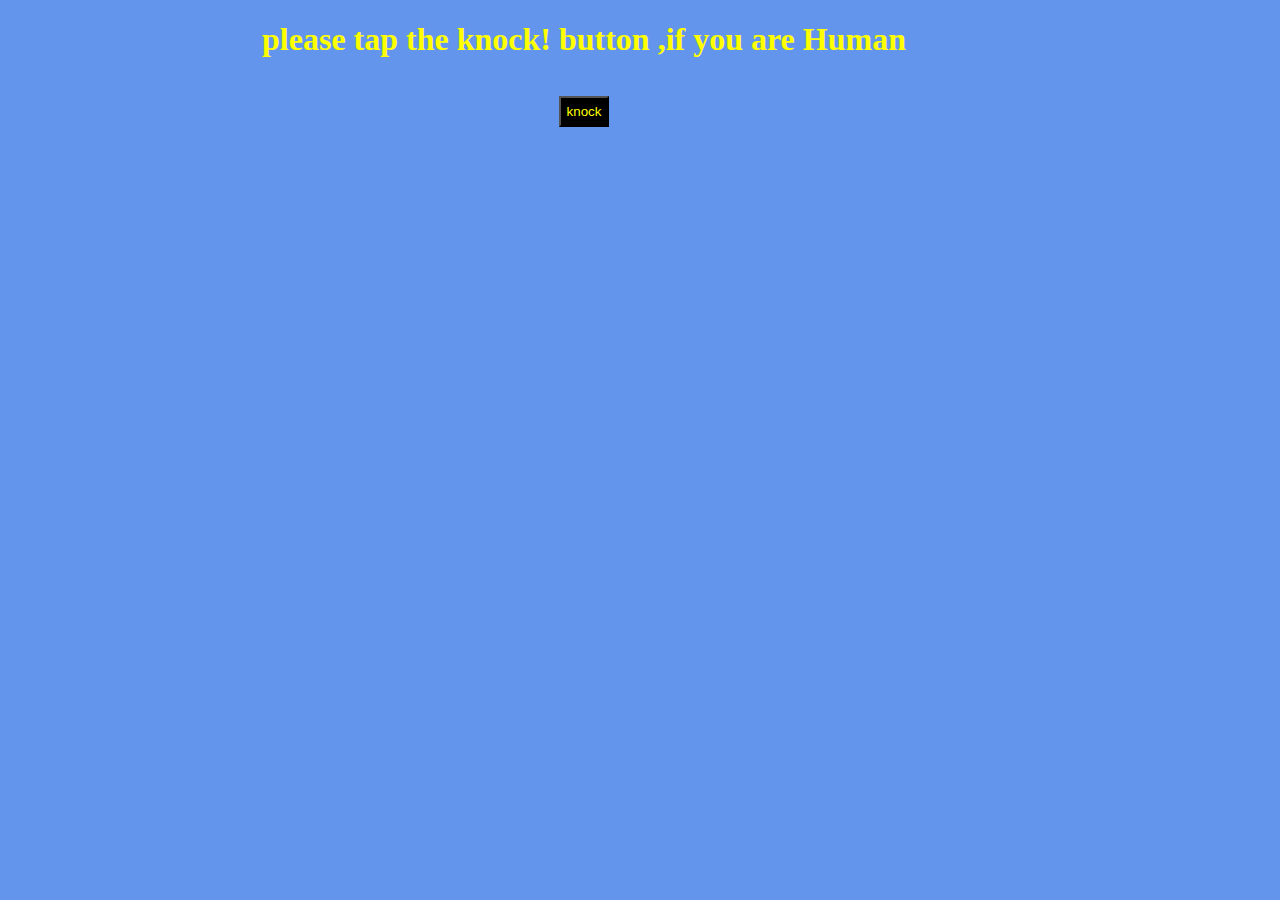
<file: docs/index.html>
<!DOCTYPE html>
<html lang="en">
<head>
    <meta charset="UTF-8">
    <meta http-equiv="X-UA-Compatible" content="IE=edge">
    <meta name="viewport" content="width=device-width, initial-scale=1.0">
    <link rel="stylesheet" href="style.css">
    <title>my portfolio</title>
</head>
<body>
   <h1>please tap the knock! button ,if you are Human</h1> 
   <p id="demo"></p>
   <p id="display"></p>
   
   <a href="#" id="link">  <button>knock</button></a>
   <h2> </h2>
   
  
   

</body>
<script>
    var h1=document.querySelector("h1")
    var demo=document.getElementById("demo")
    var display=document.getElementById("display")
    var button=document.querySelector("button")
    var a=document.getElementById("link")
    var h2=document.querySelector("h2")
    
    
    var array=["dedication","discipline","determination"]
    var numbers=[80,55,2,90] //used it to program color and display selection
    var h2=document.querySelector("h2")

link.addEventListener("click",clicked)
function clicked(e){
    h1.innerHTML=""
    button.style.display="none"
    
 var i= Math.floor(Math.random()*numbers.length)
 var item=numbers[i]
    if(item==80){
        demo.innerHTML="This little light of mine, I'm gonna let it shine"
        demo.style.color='red'
        setTimeout(function(){
            demo.innerHTML="Even on slow days,I still love the thrill of the chase"
        demo.style.color="yellow"
        },2000)

h2.innerHTML="hold on pls,loading..."
        setTimeout(function(){
            window.location.href="show.html" 
        },6000) 
    }
        else if(item==55){
        demo.innerHTML="Even on slow days,I still love the thrill of the chase"
        demo.style.color="purple"
        setTimeout(function(){
            demo.innerHTML="Marathon for life"
        demo.style.color="yellow"
        },2000)
        h2.innerHTML="hold on pls,loading..."
        setTimeout(function(){
            window.location.href="show.html" 
        },6000) 
    
    }
  else  if(item==2){
        demo.innerHTML="onward like the Navy"
        demo.style.color="navy" 
        
        setTimeout(function(){
            demo.innerHTML="geniuses are made not born"
        demo.style.color="yellow"
        },2000)
        h2.innerHTML="hold on pls,loading..."
        setTimeout(function(){
            window.location.href="show.html" 
        },6000)     
  
    }
  else  if(item==90){

    demo.innerHTML="geniuses are made not born"
        demo.style.color="green"
        setTimeout(function(){
        demo.innerHTML="hardwork beats talent when talent doesn't work hard"
        demo.style.color='white'
    },2000)
    h2.innerHTML="hold on pls,loading..."
    setTimeout(function(){
            window.location.href="show.html" 
        },6000)  
  }

//h2.innerHTML= `<a href="show.html"> "click me to come in"</a>` /*will only be set into motion by
//knock button*/

}








</script>
</html>
</file>
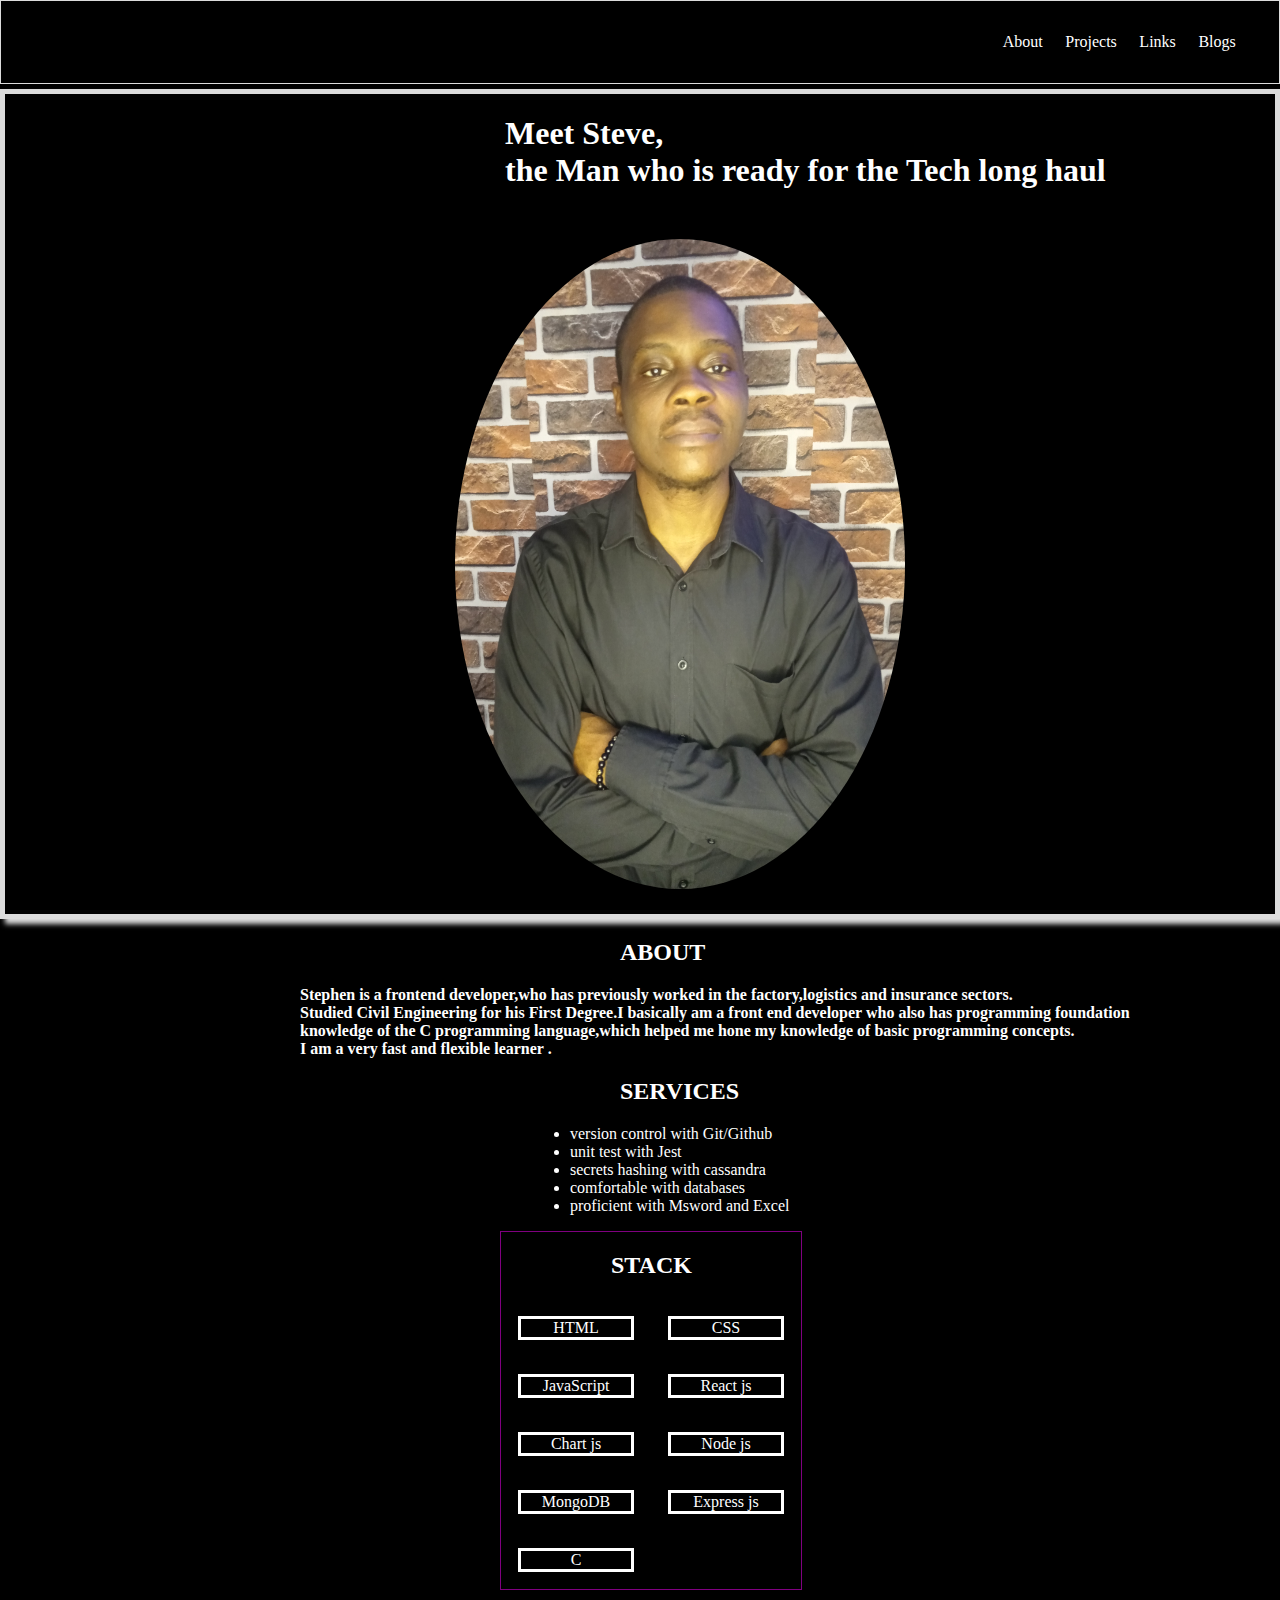
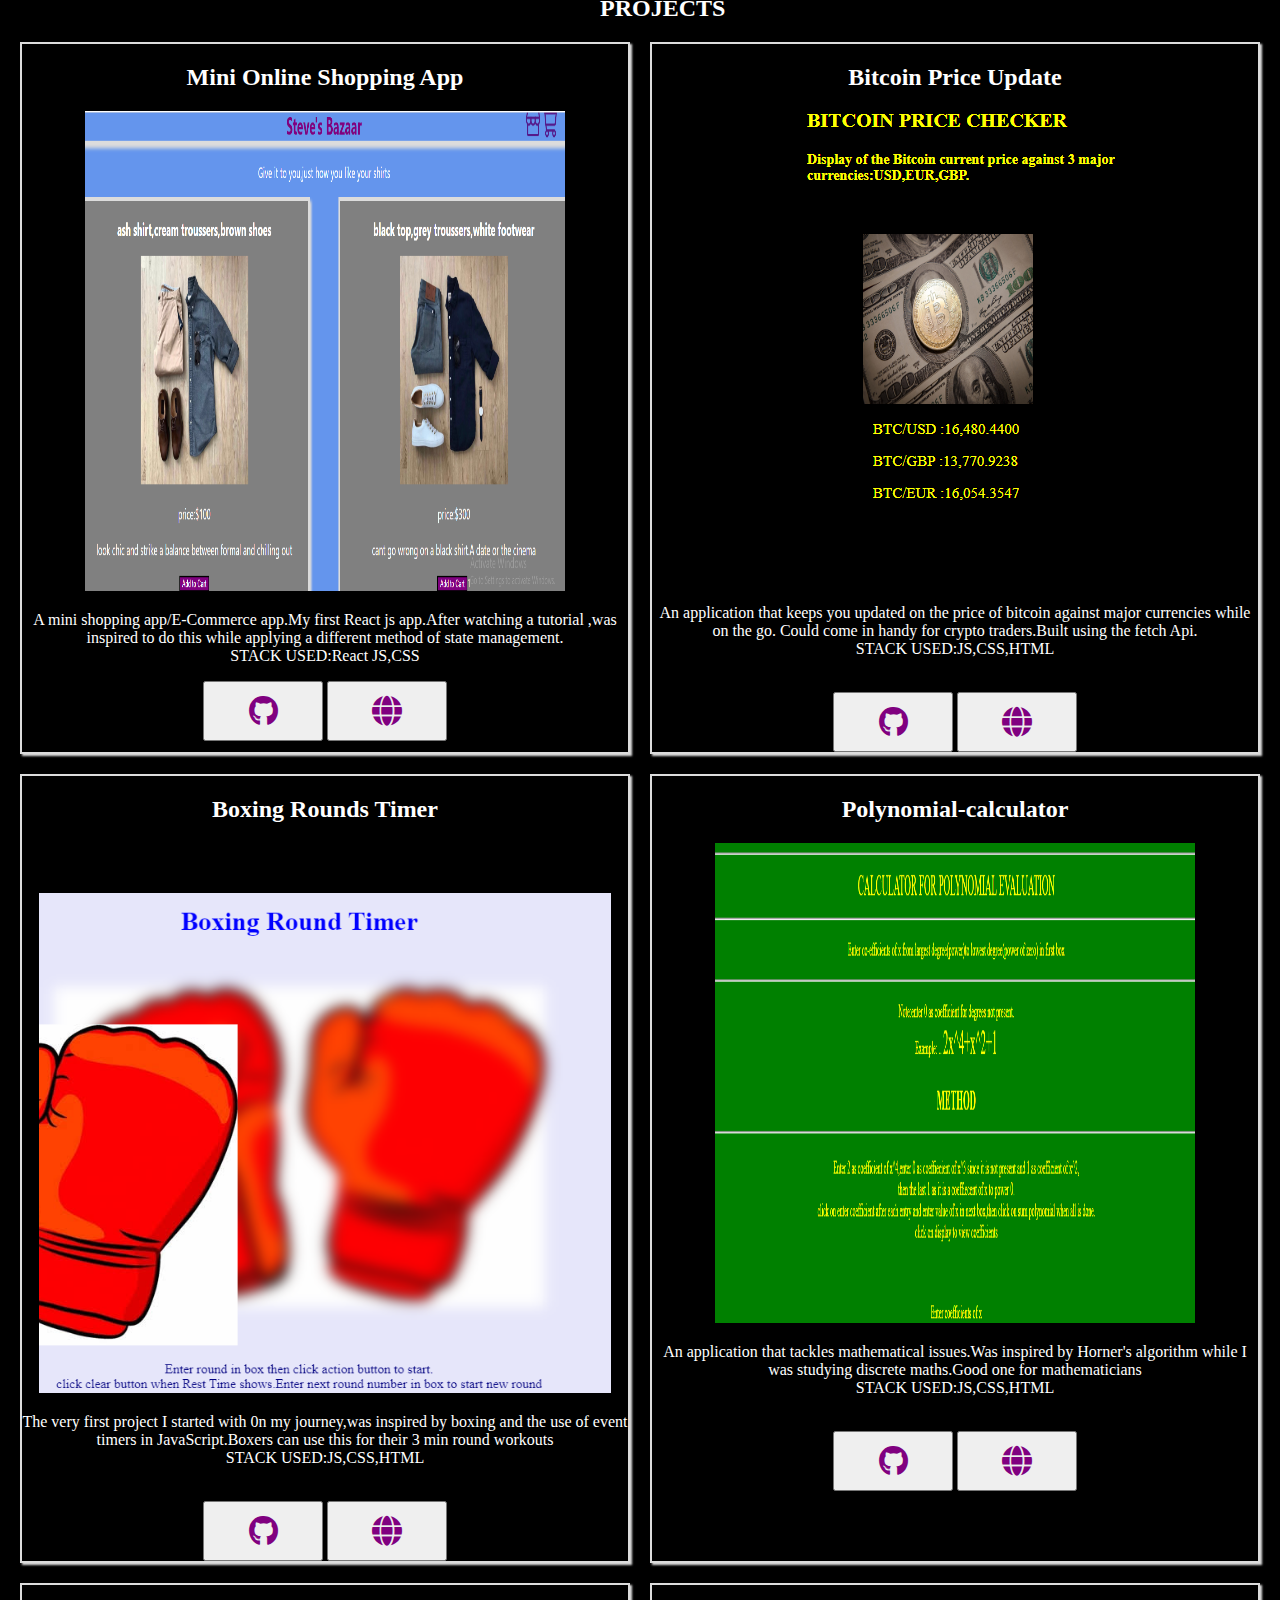
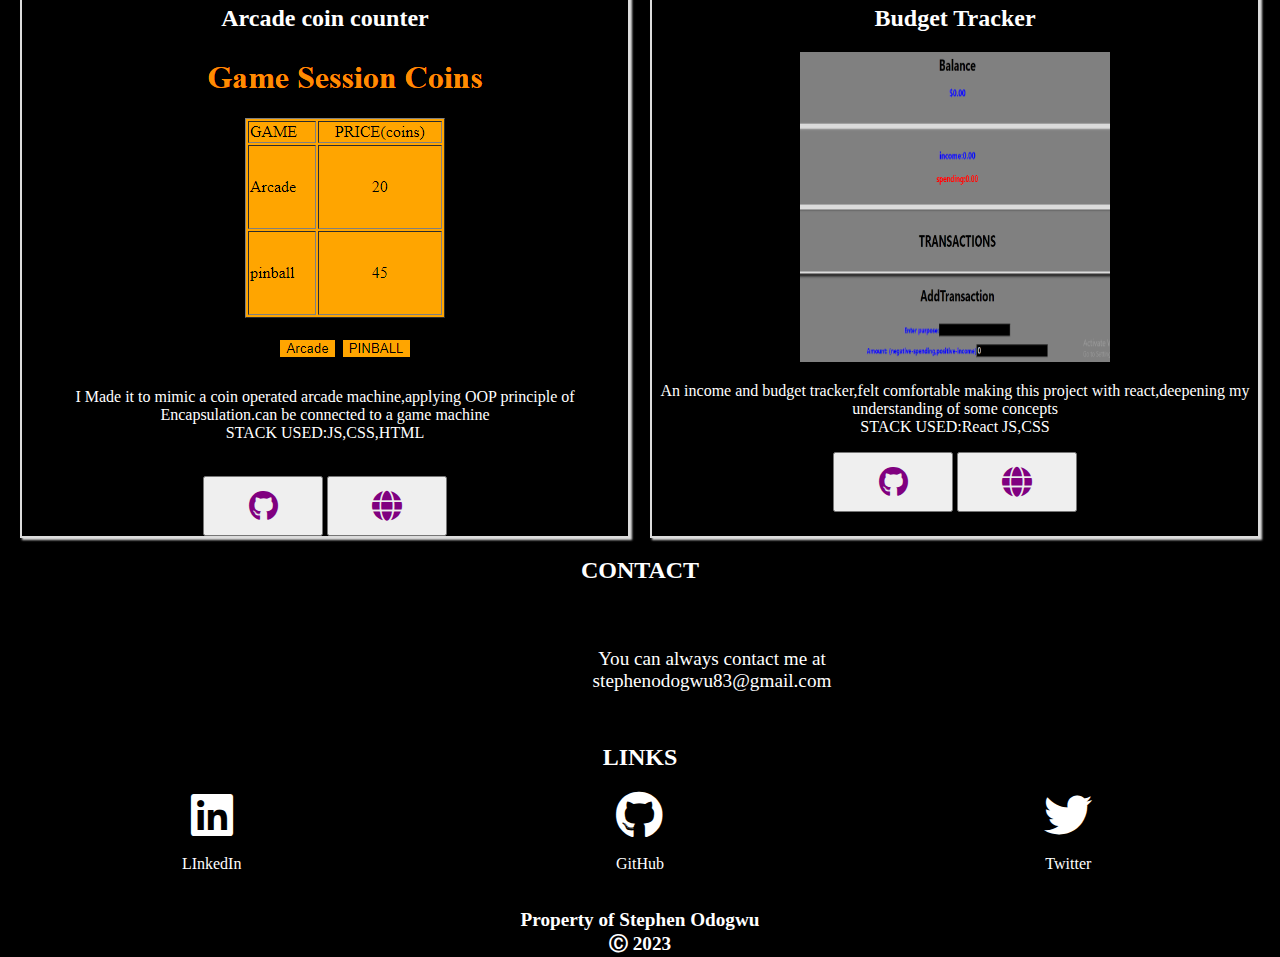
<file: docs/show.html>
<!DOCTYPE html>
<html lang="en">
<head>
    <meta charset="UTF-8">
    <meta http-equiv="X-UA-Compatible" content="IE=edge">
    <meta name="viewport" content="width=device-width, initial-scale=1.0">
    <link rel="stylesheet" href="show.css">
    <link rel="stylesheet" href="https://cdnjs.cloudflare.com/ajax/libs/font-awesome/6.2.1/css/all.min.css">
    <title>portfolio</title>
</head>
<body>
    <header>
        <div class="sidebar" style="display:none" id="mybar">
            <button onclick="toClose()"  class="bar-kid"> &times</button>
            <a  id="about"  href="#forabout">About</a>
            <a    id="projects" href="#forprojects">Projects</a>
            <a    id="links" href="#forlinks">Links</a>
            <a    id="blogs" href="https://hashnode.com/@Stevepurpose">Blogs</a>
        
    
        </div>
    
        <div class="door">
            <button class="door-button" onclick="toOpen()">&#x2630</button>
        </div>

        <nav class="right">
            <a  id="about"  href="#forabout">About</a>
            <a    id="projects" href="#forprojects">Projects</a>
            <a    id="links" href="#forlinks">Links</a>
            <a    id="blogs" href="https://hashnode.com/@Stevepurpose">Blogs</a>
            
          </nav> 
    </header>

    <main>

        <div id="logo">
            <h1 id="intro"> Meet Steve,<br>the Man who is ready for the Tech long haul</h1>
        
            <img src="./pics/picport.jpg" id="mid">
        
        </div>
        
        
        <div id="forabout">
            <h2 class="special">ABOUT</h2>
            <p id="demo"><strong>Stephen is a frontend developer,who has previously worked in the factory,logistics and insurance sectors. <br>
                Studied Civil Engineering for his First Degree.I basically am a front end developer who also has programming foundation<br>
                knowledge of the C programming language,which helped me hone my knowledge of basic programming concepts.<br>
                I am a very fast and flexible learner .</strong></p>
                <h2 class="special">SERVICES</h2>
                <ul>
                    <li>version control with Git/Github</li>
                    <li>unit test with Jest</li>
                    <li>secrets hashing with cassandra</li>
                    <li>comfortable with databases</li>
                    <li>proficient with Msword and Excel</li>
                </ul>


        </div>

        <div class="skills">
            <h2 id="stacker"> <strong>STACK</strong></h2>
            <div class="stack">
        <div id="SA">HTML</div>
        <div id="SB">CSS</div>
        <div id="SC">JavaScript</div>
        <div id="SD">React js</div>
        <div id="SE">Chart js</div>
        <div id="SF">Node js</div>
        <div id="SG">MongoDB</div>
        <div id="SH">Express js</div>
        <div id="SI">C</div>
           </div>
        </div>

        <div class="outcast">
            <h2 id="projector"> <strong>PROJECTS</strong></h2>
            
            
                <div id="forprojects">
                    
                
                    <section id="secA" >
                        <h2><strong> Mini Online Shopping App</strong> </h2>
                         <img src="./pics/ecomm.png" alt="prices" id="shopping">
                        <p id="read"  >A mini shopping  app/E-Commerce  app.My first React js app.After watching a tutorial ,was inspired to do this while applying
                            a different method of state management.<br/><span>STACK USED:React JS,CSS</span> </p>
                        <button  class="but2"><a href="https://github.com/Stevepurpose/Ecommerce-mockup"><i class="fab fa-github" style="font-size: 30px; color: purple;"></i></a></button>
                        <button  class="but2"><a href="https://stevepurpose.github.io/Ecommerce-mockup/"><i class="fas fa-globe" style="font-size: 30px; color: purple;"></i></a></button>
                          </section>
                        
            
            
            <section id="secB">
            <h2> <strong> Bitcoin Price Update</strong></h2>
            <img src="./pics/BTChecker.png" alt="BTC-Check" id="btc">
            <p id="read">An application that keeps you updated on the price of bitcoin against major currencies while on the go.
            Could come in handy for crypto traders.Built using the fetch Api.<br/><span>STACK USED:JS,CSS,HTML</span>
            </p>
            <br><button  class="but2"><a href="https://github.com/Stevepurpose/BTC-Check"><i class="fab fa-github" style="font-size: 30px; color: purple;"></i></a></button>
            <button  class="but2"><a href="https://stevepurpose.github.io/BTC-Check/"><i class="fas fa-globe" style="font-size: 30px; color: purple;"></i></a></button>
            </section>
            
            <section id="secC" >
            <h2 id="puncher"><strong>Boxing Rounds Timer</strong></h2>
            
            <img src="./pics/Boxpic.png" alt="Boxing  Round Timer"  id="boxer">
            <div id="secC-sub">
            <p id="read" >The very first project I started with 0n my journey,was inspired by boxing and the use of event timers in JavaScript.Boxers can use this for their 3 min round workouts<br/><span>STACK USED:JS,CSS,HTML</span></p>
            <br><button  class="but2"><a href="https://github.com/Stevepurpose/Boxing-rounds-timer"><i class="fab fa-github" style="font-size: 30px; color: purple;"></i></a></button>
            <button  class="but2"><a href="https://stevepurpose.github.io/Boxing-rounds-timer/"><i class="fas fa-globe" style="font-size: 30px; color: purple;"></i></a></button>
            </div>
            </section>
            
            <section id="secD" >
                <h2><strong>  Polynomial-calculator </strong></h2>
                <div id="secD-sub">
                <img src="./pics/polycalcu.png" alt="polynomial-calculator" id="poly">
                </div>
                <div id="secD-two">
              <p id="read"> An application that tackles mathematical issues.Was inspired by Horner's algorithm while I was studying discrete maths.Good one for mathematicians<br/><span>STACK USED:JS,CSS,HTML</span></p>
            <br><button   class="but2"><a href="https://github.com/Stevepurpose/polynomial-Evaluate"><i class="fab fa-github" style="font-size: 30px; color: purple;"></i></a></button>
            <button   class="but2"><a href="https://stevepurpose.github.io/polynomial-Evaluate/"><i class="fas fa-globe" style="font-size: 30px; color: purple;"></i></a></button>
            </div>
            
            </section>
            
            
            <section id="secE">
              <h2><strong>  Arcade coin counter</strong></h2> 
                <img src="./pics/arcadepic.png" alt="Arcade pay" id="arc">
                <div  id="secE-sub"  >
             <p id="read" >I Made it to mimic a coin operated arcade machine,applying OOP principle of Encapsulation.can be connected to a game machine<br/><span>STACK USED:JS,CSS,HTML</span> </p>
            <br><button  class="but2"><a href="https://github.com/Stevepurpose/arcade-coin-counter"><i class="fab fa-github" style="font-size: 30px; color: purple;"></i></a> </button>
            <button   class="but2"><a href="https://stevepurpose.github.io/arcade-coin-counter/"><i class="fas fa-globe" style="font-size: 30px; color: purple;"></i></a></button>
                </div>
            </section>    
             
            <section id="secF" >
            <h2><strong> Budget Tracker</strong> </h2>
             <img src="./pics/budgeter.png" alt="prices" id="expense">
            <p id="read" >An income and budget tracker,felt comfortable making this project with react,deepening my understanding of some concepts<br/><span>STACK USED:React JS,CSS</span> </p>
            <button  class="but2"><a href="https://github.com/Stevepurpose/budget-expense-manager"><i class="fab fa-github" style="font-size: 30px; color: purple;"></i></a></button>
            <button  class="but2"><a href="https://stevepurpose.github.io/budget-expense-manager/"><i class="fas fa-globe" style="font-size: 30px; color: purple;"></i></a></button>
              </section>
            </div>
            </div>


            <div id="contact">
                <h2 id="details"> <strong>CONTACT</strong></h2>
                <div id="contactdetails">
             <p id="condet">You can always contact me at stephenodogwu83@gmail.com </p> 
            </div>
            </div>

            <div id="forlinks">

                <h2> <strong>LINKS</strong></h2>
                <div class="actual-links">
                <div class="i-container">
                <a href="https://www.linkedin.com/in/stevepurpose" class="linkers"><i class="fab fa-linkedin"></i></a> 
                <p class="i-label">LInkedIn</p>
                </div>
                <div class="i-container">
                 <a href="https://github.com/Stevepurpose" class="linkers"><i class="fab fa-github"></i></a> 
                 <p class="i-label">GitHub</p>
                </div>
                <div class="i-container">
                 <a href="https://twitter.com/PurposeOf1" class="linkers"><i class="fab fa-twitter"></i></a> 
                 <p class="i-label">Twitter</p>
                </div>
                
            </div>
            </div>

    </main>

    <footer>
        Property of Stephen Odogwu<br>&#x24B8 2023
    </footer>
    
</body>


<script>

    var doorcontrol=document.querySelector(".door-button")
    var h1=document.querySelector('h1')
    var mid=document.getElementById('mid')
    var skills=document.querySelector('.skills')
    
        var mybar=document.getElementById("mybar")
        function toOpen(){
            mybar.style.display="grid"
            doorcontrol.style.display='none'
            h1.style.visibility='hidden'
            mid.style.visibility='hidden'
           // skills.style.display='none'
        
        }
    
        function toClose(){
            mybar.style.display='none'
            doorcontrol.style.display='block'
            h1.style.visibility='visible'
            mid.style.visibility='visible'
           // skills.style.display='grid'
        }
    
        
    
    </script>
</html>
</file>
<file: docs/style.css>
#demo{
    
    text-align: center;
    font-size: 38px;
    margin-left: 50px;

}
body{
    background-color: cornflowerblue ;
    flex-wrap: wrap;
    width: 90%;
}
a{
    text-decoration: none;
    text-align: center;
    color: whitesmoke;
}
h1{
    color: yellow;
    text-align: center;
}
h2{
    
    text-align: center;
    color: whitesmoke;
}
button{
    text-align: center;
    display: block;
    margin: 0 auto;
    color: yellow;
    background-color: black;
    padding: 6px;
}
</file>
<file: docs/show.css>
body{
    margin:0;
     padding:0;
     box-sizing: border-box;
     width: 100%;
     height: 100%;
     background-color:black;
     color: white;
}

header{
    border: 1px solid gainsboro;
}

.door,.sidebar{
    display:none;
}




#logo{
    border: 5px solid gainsboro;
    box-shadow: 5px 5px 5px gainsboro;
    margin-top: 5px; 
}


main{
    
    margin: auto;
}

.right{
    justify-content: space-around;
    margin-left: auto;
    display:flex;
    width:20% ;
    text-decoration: yes;
padding:2em;
}

a{
    text-decoration: none;
}

.special{
    margin-left: 620px;
}




#intro{
    margin-left: 500px;
}


#mid{
    
    margin-bottom: 25px;
    width: 450px;
height: 650px;
display: block;
position: relative;
left: 450px;
margin-top: 50px;
border-radius: 50%;
}

#demo{
    margin-left: 300px;
}

ul{
    margin-left: 530px;
}

#forabout{
    margin-top: 20px;
    
    
}

.skills{
    border: 1px solid purple;
    position: absolute;
    left: 500px;
}

.but2{

    width: 120px;
    height: 60px;
}
.stack{
    display:grid;
    grid-template-columns:repeat(2,150px)
}

#SA,#SB,#SC,#SD,#SE,#SF,#SG,#SH,#SI{
    color: white;
    outline-color: white;
    outline-style: solid;
    margin: 20px;
    text-align: center;  
}

#stacker{
    margin-left: 110px;
}

.outcast{
    margin-top: 380px;
    
}

#shopping,#poly{
    width: 480px;
    height: 480px;
  }

#expense{
    width: 310px;
    height: 310px;
}


#boxer{
    height: 500px;
    margin-top: 50px;
}

#projector{
    margin-left: 600px;
}

#forprojects{
    display: grid;
    grid-template-columns: repeat(2,1fr);
    grid-gap: 20px;
    margin-right: 20px;
    margin-left: 20px;

}

#secA,#secC,#secE{
  
    text-align: center;
    border: 2px solid gainsboro;
    box-shadow: 2px 2px 2px gainsboro;
}

#secB,#secD,#secF{
    text-align: center;
    border: 2px solid gainsboro;
    box-shadow: 2px 2px 2px gainsboro;
}


#contact{
    
    text-align: center;
    
}


#contactdetails{
    width: 400px;
    background-color:black;
   position: relative;
    left: 490px;
    height:120px;
    margin-bottom: 20px;
    
}

#condet{
    position: absolute;
    top: 20%;
    left: 11%;
    font-size: larger;
}

a{
    color: white;
}

#forlinks{
    text-align: center;
}

.actual-links{
    display: grid;
    grid-template-columns:repeat(3,1fr);
    grid-gap: 5px;
}

i{
    font-size:48px;
}

footer{
    text-align: center;
    font-size: larger;
    font-weight: bolder;
    margin-top: 20px;
}

@media (max-width:416px) {

    .right{
    
        display:none;
        }


#logo{
    border: 1px solid purple;
}

#mid{
    margin-top: 60px;
    width: 300px;
    height: 350px;
    position:relative;
    left:30px;
}

#intro{
    margin-left: 40px;
}

    #forabout{
        border: 1px solid yellow;
             
    }

#demo{
width: 300px;
margin-left: 70px;

}

ul{
    margin-left: 60px;
}

    .special{
        margin-left: 150px;
    }




    #forprojects{
        grid-template-columns: 1fr;
        
    }

    #read{
        width: 300px;
    }

    #shopping,#poly{
        width: 140px;
        height: 180px;
      }
    
    #expense{
        width: 120px;
        height: 120px;
    }
    
    
    #boxer{
        height: 250px;
        margin-top: 50px;
        width: 190px;
    }

    #btc,#arc{
        width: 190px;
    }

    .but2{
        width: 60px;
    }

    #secA,#secC,#secE,#secB,#secD,#secF{
        width: 300px;
        margin-left: 25px;
    }

    #projector{
        margin-left:150px;
    }




header{
    border: 1px red;
}

    .door{
        display: block;
         margin-left: 180px;
            
         
    }
    
    .sidebar{
        display: grid;
        float:inline-start;
        width: 80%;
        position:absolute;
        top: 50px;
        background-color:black;
        height: 50%;
        left: 100px;
        border: 1px solid yellow;
    }
    
    
    .door-button{
       
        top: 10px;
        height: 50px;
        width: 50px;
        font-size: 25px;
        color: white;
        background-color: black;
        margin-left: 139px;
    
    }
    
    .bar-kid{
        width: 80px;
        font-size: larger;
        background-color: purple;
        color: blanchedalmond;
        
    }

    #contact{
        border: 2px solid gainsboro;
        box-shadow: 2px 2px 2px gainsboro;
    
        
    }

    #contactdetails{
        margin-left: -490px;
        width: 380px;
        text-align: center;
        background-color:black;
        margin-top: -5px;
    
    }

    #condet{
        font-size:medium;
        width: 200px;
        height: 50px;
        
        margin-left: 60px;
        margin-bottom: 150px;
    }

    #details{
        margin-top: 35px;
    }


    .skills{
        margin-left: -450px;

    }
    

}
</file>
